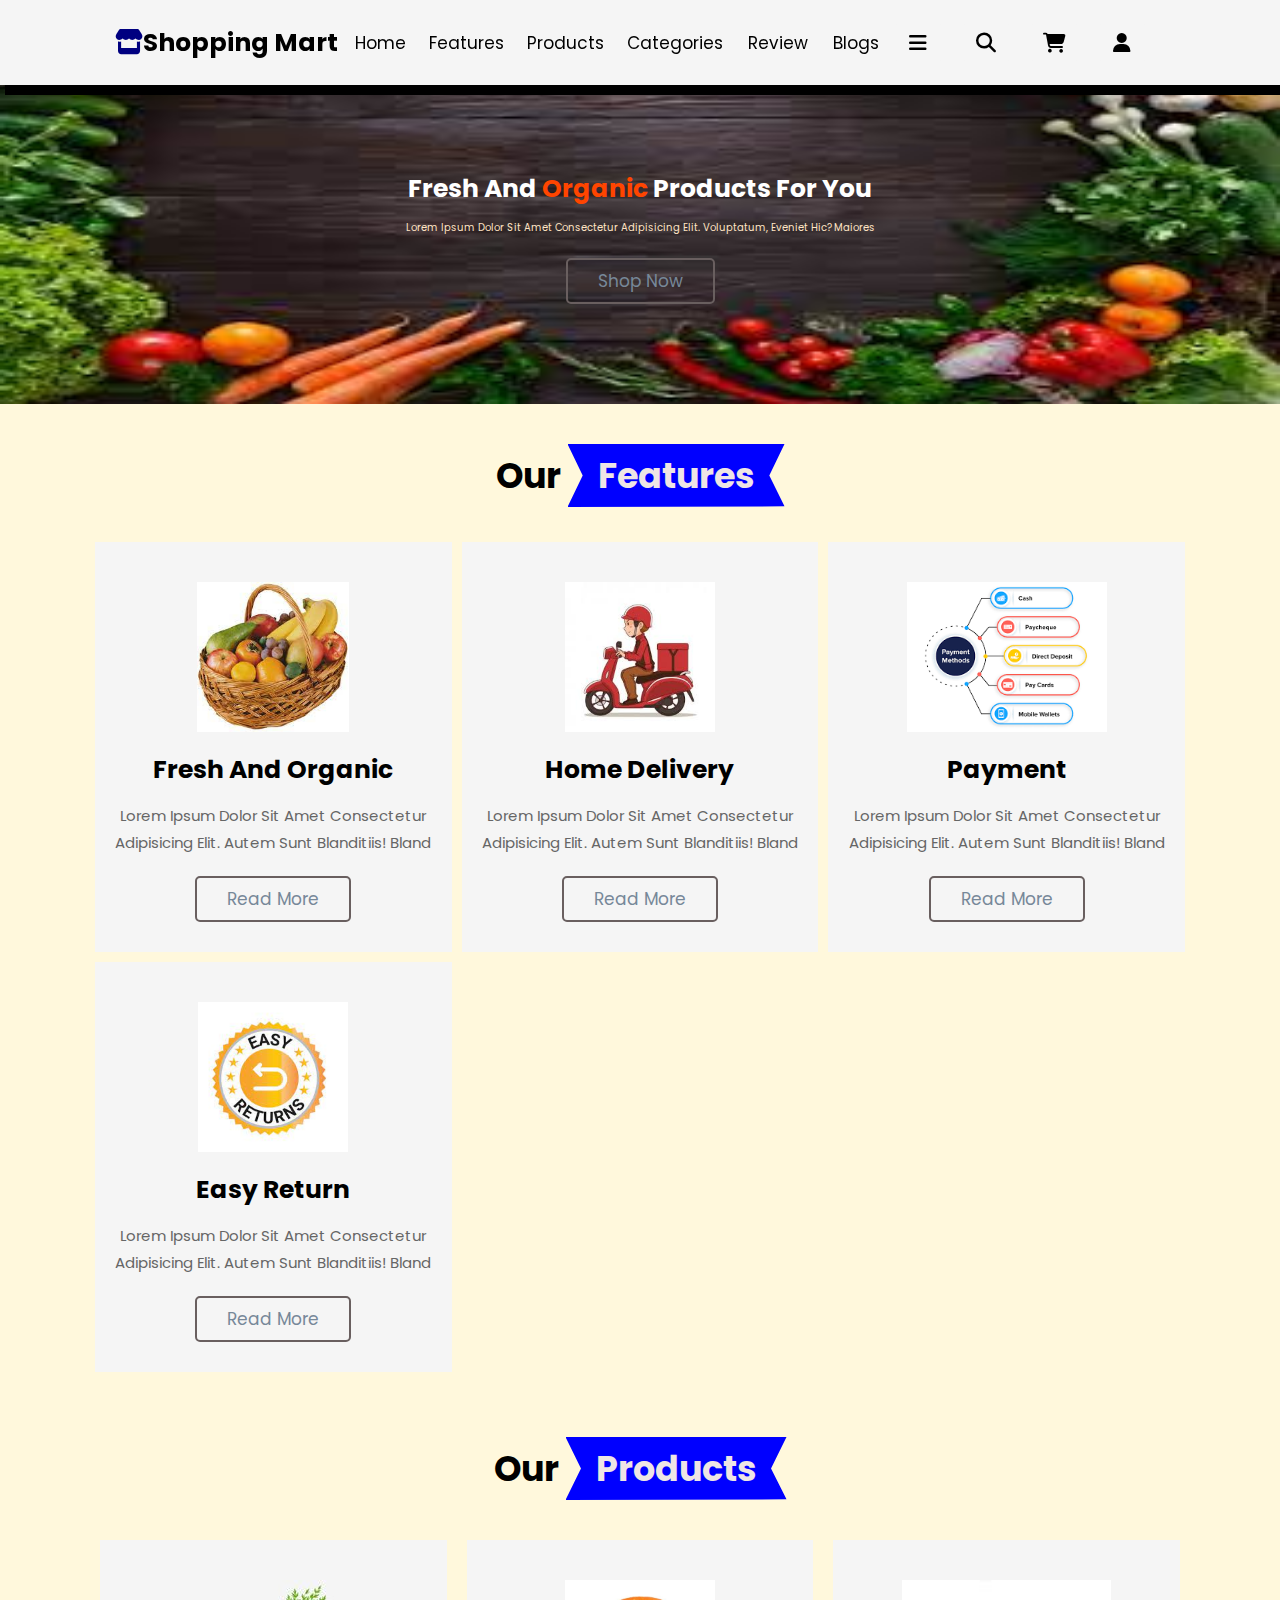
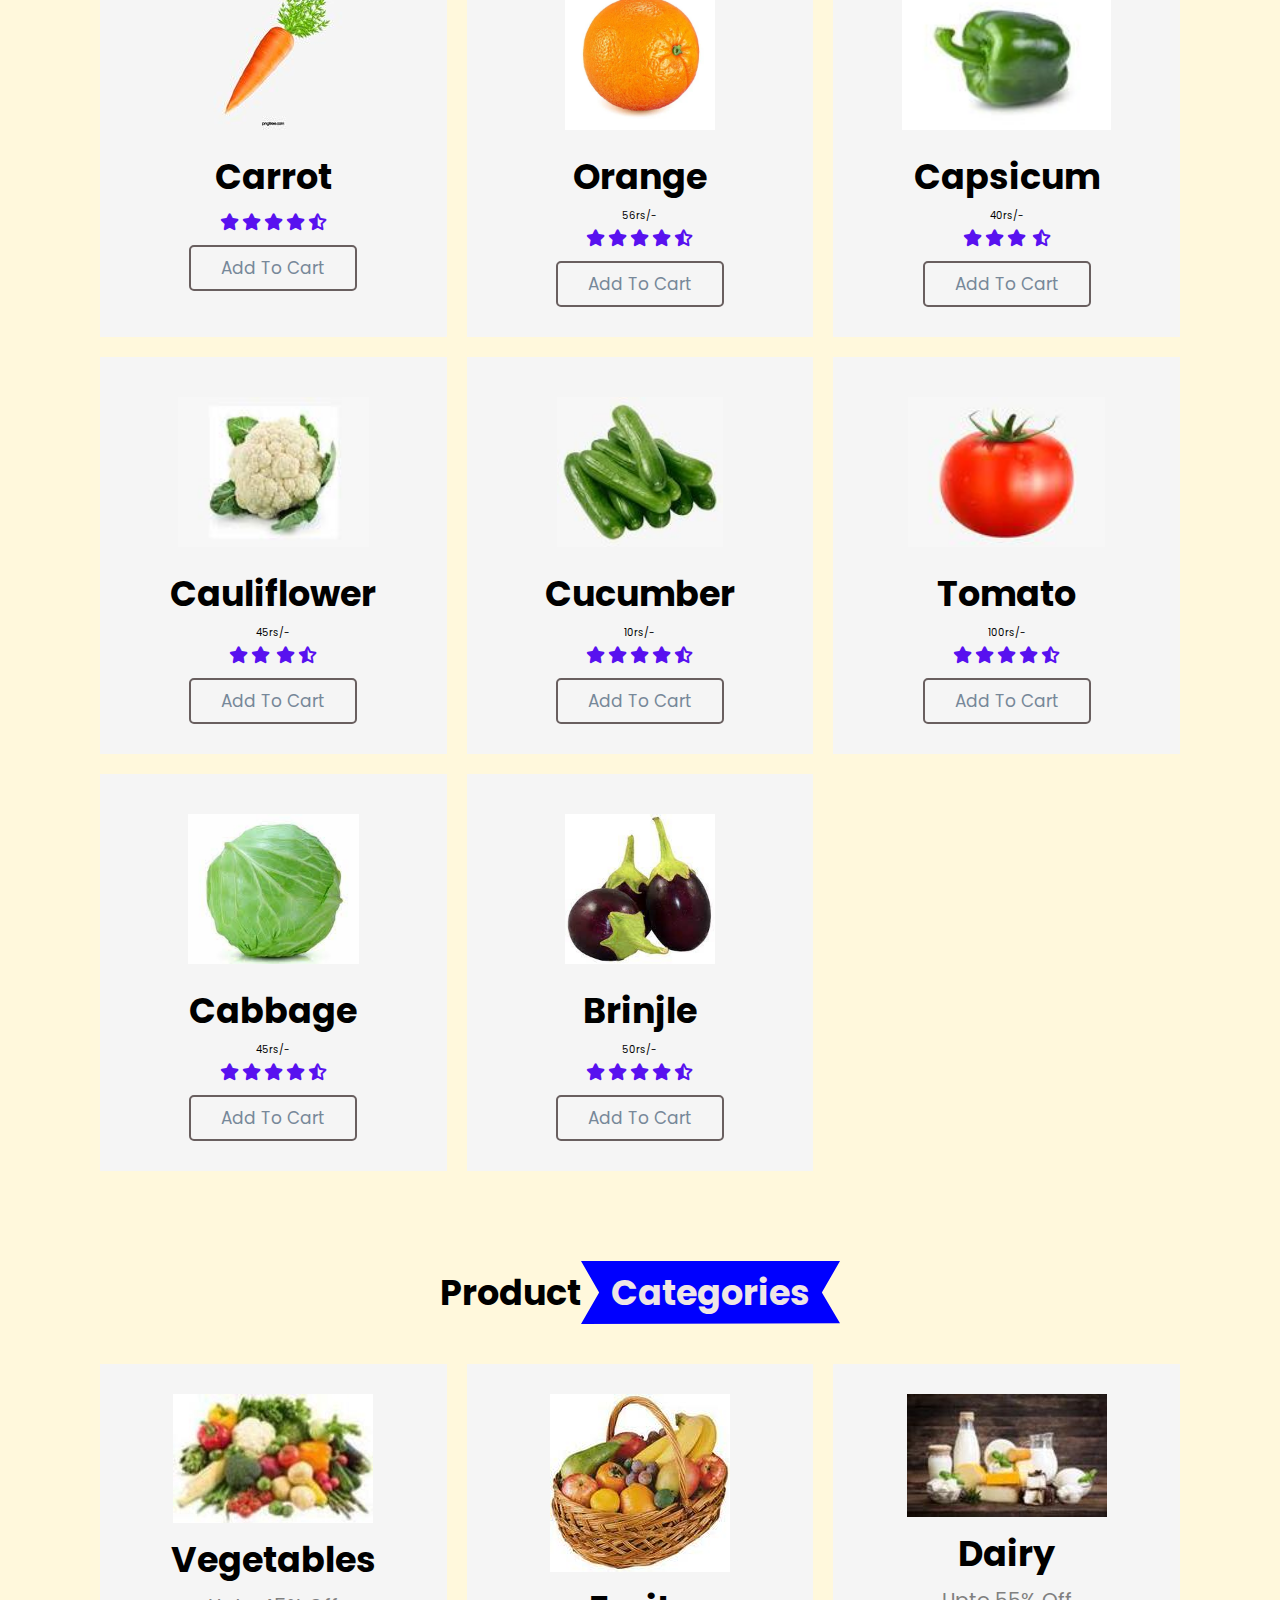
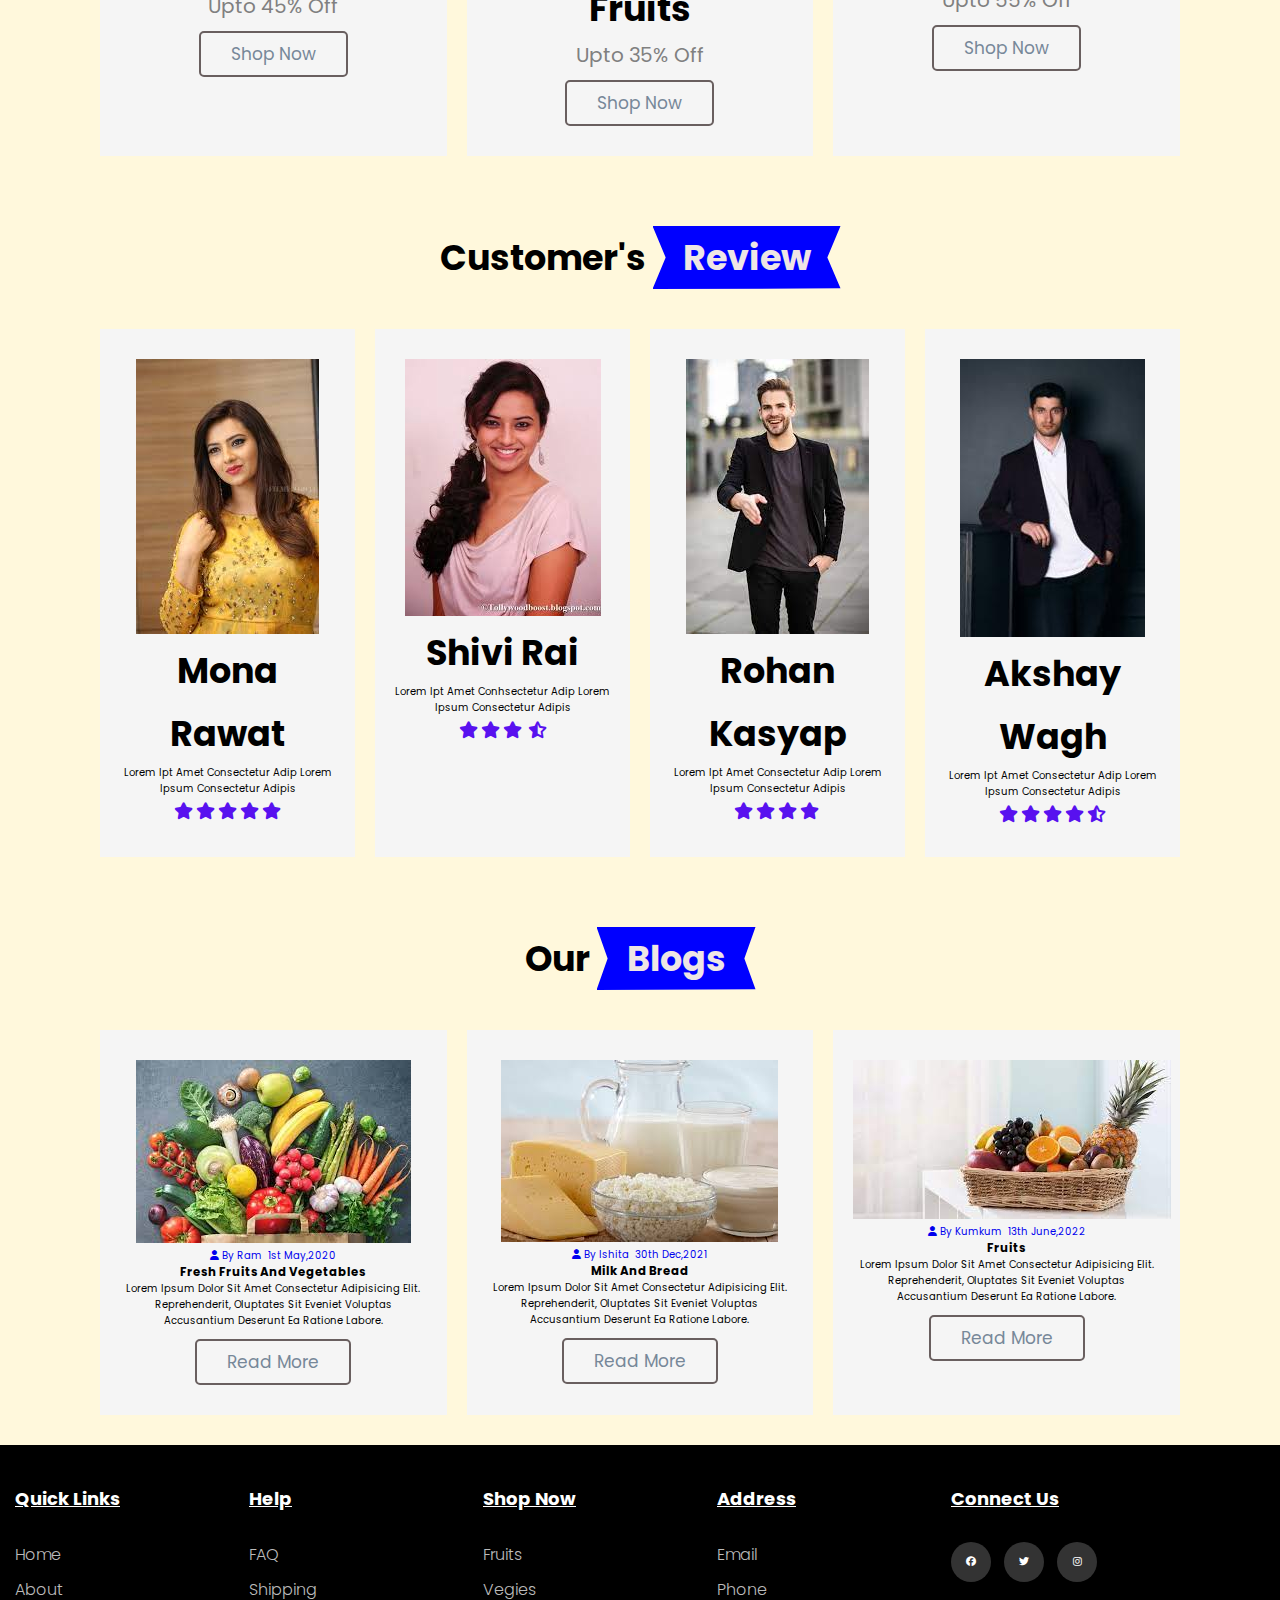
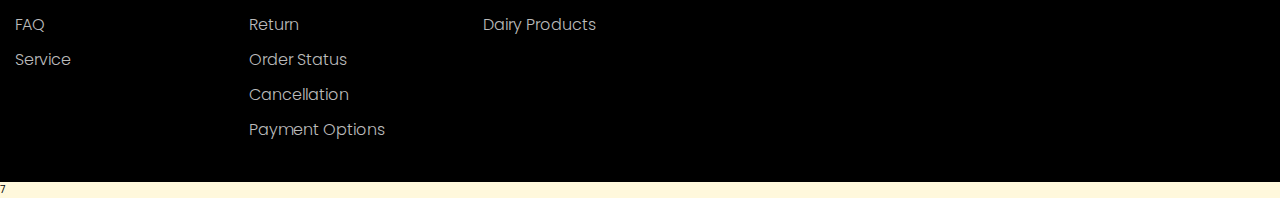
<file: index.html>
<!DOCTYPE html>
<html lang="en">
<head>
    <meta charset="UTF-8">
    <meta http-equiv="X-UA-Compatible" content="IE=edge">
    <meta name="viewport" content="width=device-width, initial-scale=1.0">
    <title>Online Shopping center</title>

    <link rel="stylesheet" href ="https://cdnjs.cloudflare.com/ajax/libs/font-awesome/6.1.1/css/all.min.css">
    <link rel="stylesheet" href="shop.css">
    <!--<link rel="stylesheet" href="https://unpkg.com/swiper@8/swiper-bundle.min.css"-->

</head>
<body>
<header class="header">

    <a href="#" class="logo"><i class="fas fa-store"></i>Shopping Mart</a>
    <nav class="navbar">
        <a href="#home"> Home</a>
        <a href="#features">Features</a>
        <a href="#products">Products</a>
        <a href="#categories">Categories </a>
        <a href="#review">Review </a>
        <a href="#blogs">Blogs</a>
    </nav>
    <div class="icons">
        <div class="fas fa-bars" id="menu-btn"></div>
        <div class="fa fa-search" id="search-btn"></div>
        <div class="fa fa-shopping-cart" id="cart-btn"></div>
        <div class="fa fa-user" id="login-btn"></div>
    </div>
    <form action="" class="search-form">
        <input type="search" id="search.box" placeholder="  Search here...">
        <label for="search-box" class="fa fa-search"></label>
    </form>
    <div class="shopping-cart">
        <div class="box">
          <i class="fas fa-trash"></i>
            <img src="carrot.jpg">
            <h3>Carrot</h3>
            <div class="content">
                <span class="price">25rs/-</span>
                <span class="quantity">qty:2kg</span>
            </div>
        </div>
            <div class="box">
              <i class="fas fa-trash"></i>
                <img src="c_v.jpg">
                <div class="content">
                    <h3>Cabbage</h3>
                    <span class="price">15rs/-</span>
                    <span class="quantity">qty:1kg</span>
                </div>
            </div>
            <div class="box">
                <i class="fas fa-trash"></i>
                  <img src="khira.jpg">
                  <div class="content">
                      <h3>Khira</h3>
                      <span class="price">35rs/-</span>
                      <span class="quantity">qty:1kg</span>
                  </div>
            </div>
            <div class="box">
                <i class="fas fa-trash"></i>
                  <img src="foolgobi.jpg">
                  <div class="content">
                      <h3>FoolGobi</h3>
                      <span class="price">40rs/-</span>
                      <span class="quantity">qty:2kg</span>
                  </div>
              </div>
              <div class="total">Total:115rs/-</div>
              <a href ="#" class="btn">Check out</a>
    </div>
    <form action="" class="login-form">
    <h3>Login now</h3>
    <input type="email" class="box" placeholder="Enter Email"><br>
    <input type="password" class="box" placeholder="Enter password">
    <p>Forget your password<a href="#">Click Here</a></p>
    <p>don't  have an account<a href="#">Click Here</a></p>
    <input type="submit" value="Login now" class="btn">
    </form>
</header>
<section class="home" id="home">
    <div class="content">
        <h3>Fresh and<span> organic </span>products for you</h3>
        <p>Lorem ipsum dolor sit amet consectetur adipisicing elit. Voluptatum, eveniet hic? Maiores</p>
        <a href="#" class="btn">Shop Now</a> 
    </div>

</section>

<section class="features" id="features">
    <h1 class="heading"> our <span> features</span></h1>
    <div class="container">
        <div class="box">
            <img src="fe_1.jpg">
            <h3>Fresh and organic</h3>
            <p>Lorem ipsum dolor sit amet consectetur adipisicing elit. Autem sunt blanditiis! Bland</p>
            <a href="#" class="btn">Read more</a>
        </div>
        <div class="box">
            <img src="fe_2.jpg">
            <h3>Home Delivery</h3>
            <p>Lorem ipsum dolor sit amet consectetur adipisicing elit. Autem sunt blanditiis! Bland</p>
            <a href="#" class="btn">Read more</a>
        </div>
        <div class="box">
            <img src="fe_2.2.png">
            <h3>Payment</h3>
            <p>Lorem ipsum dolor sit amet consectetur adipisicing elit. Autem sunt blanditiis! Bland</p>
            <a href="#" class="btn">Read more</a>
        </div>
        <div class="box">
            <img src="fe_4.jpg">
            <h3>Easy Return</h3>
           <p>Lorem ipsum dolor sit amet consectetur adipisicing elit. Autem sunt blanditiis! Bland</p>
            <a href="#" class="btn">Read more</a>
        </div>

    </div>
    </div>
</section>
<section class="product" id ="product">
    <h1 class="heading"> Our <span>Products</span></h1>
    <div class="p-slider">
            <div class="box">
                <img src="carrot.jpg">
                <h3>Carrot</h3>
                <div clas="price"></div>
                <div class="stars">
                    <i class="fas fa-star"></i>
                    <i class="fas fa-star"></i>
                    <i class="fas fa-star"></i>
                    <i class="fas fa-star"></i>
                    <i class="fas fa-star-half-alt"></i>
                </div>
                <a href="#" class="btn">Add to Cart</a>
            </div>
            <div class="box">
                <img src="orange.webp">
                <h3>Orange</h3>
                <div clas="price">56rs/-</div>
                <div class="stars">
                    <i class="fas fa-star"></i>
                    <i class="fas fa-star"></i>
                    <i class="fas fa-star"></i>
                    <i class="fas fa-star"></i>
                    <i class="fas fa-star-half-alt"></i>
                </div>
                <a href="#" class="btn">Add to Cart</a>
            </div>
            <div class="box">
                <img src="cab.jpg">
                <h3>Capsicum</h3>
                <div clas="price">40rs/-</div>
                <div class="stars">
                    <i class="fas fa-star"></i>
                    <i class="fas fa-star"></i>
                    <i class="fas fa-star"></i>
                    <i class="fas fa-star-o"></i>
                    <i class="fas fa-star-half-alt"></i>
                </div>
                <a href="#" class="btn">Add to Cart</a>
            </div>
            <div class="box">
                <img src="foolgobi.jpg">
                <h3>Cauliflower</h3>
                <div clas="price">45rs/-</div>
                <div class="stars">
                    <i class="fas fa-star"></i>
                    <i class="fas fa-star"></i>
                    <i class="fa fa-star-o" aria-hidden="true"></i>
                    <i class="fas fa-star"></i>
                    <i class="fas fa-star-half-alt"></i>
                </div>
                <a href="#" class="btn">Add to Cart</a>
            </div>
            <div class="box">
                <img src="khira.jpg">
                <h3>Cucumber</h3>
                <div clas="price">10rs/-</div>
                <div class="stars">
                    <i class="fas fa-star"></i>
                    <i class="fas fa-star"></i>
                    <i class="fas fa-star"></i>
                    <i class="fas fa-star"></i>
                    <i class="fas fa-star-half-alt"></i>
                </div>
                <a href="#" class="btn">Add to Cart</a>
            </div>
            <div class="box">
                <img src="tomato.jpg">
                <h3>tomato</h3>
                <div clas="price">100rs/-</div>
                <div class="stars">
                    <i class="fas fa-star"></i>
                    <i class="fas fa-star"></i>
                    <i class="fas fa-star"></i>
                    <i class="fas fa-star"></i>
                    <i class="fas fa-star-half-alt"></i>
                </div>
                <a href="#" class="btn">Add to Cart</a>
            </div>
            <div class="box">
                <img src="cabbage.jpg">
                <h3>Cabbage</h3>
                <div clas="price">45rs/-</div>
                <div class="stars">
                    <i class="fas fa-star"></i>
                    <i class="fas fa-star"></i>
                    <i class="fas fa-star"></i>
                    <i class="fas fa-star"></i>
                    <i class="fas fa-star-half-alt"></i>
                </div>
                <a href="#" class="btn">Add to Cart</a>
            </div>
            <div class="box">
                <img src="brinjle.jpg">
                <h3>Brinjle</h3>
                <div clas="price">50rs/-</div>
                <div class="stars">
                    <i class="fas fa-star"></i>
                    <i class="fas fa-star"></i>
                    <i class="fas fa-star"></i>
                    <i class="fas fa-star"></i>
                    <i class="fas fa-star-half-alt"></i>
                </div>
                <a href="#" class="btn">Add to Cart</a>
            </div>

        
    </div>
    
</section>
<section class="categories" id="categories">
    <h1 class="heading">product<span>Categories</span></h1>
    <div class="box-container">
        <div class="box">
            <img src="c_1 (1).jpg" alt="">
            <h3>
                Vegetables</h3>
            <p>
                upto 45% off</p>
            <a href="#" class="btn">Shop now</a>
        </div>

        <div class="box">
            <img src="fe_1 (2).jpg" alt="">
            <h3>Fruits</h3>
            <p>upto 35% off</p>
            <a href="#" class="btn">Shop now</a>
        </div>
    
    
        <div class="box">
            <img src="dairy (1).jpg" alt="">
            <h3>Dairy</h3>
            <p>upto 55% off</p>
            <a href="#" class="btn">Shop now</a>
        </div>
    </div>
</section>
<section class="review" id="review">
    <h1 class="heading">Customer's <span>Review</span></h1> 
    <div class="review-slider">
        
        <div class="box">
            <img src="R_2.jpg">
            <h3>Mona Rawat</h3>
            <p>Lorem ipt amet consectetur
               adip Lorem ipsum consectetur 
               adipis</p>
            <div class="stars">
                <i class="fas fa-star"></i>
                <i class="fas fa-star"></i>
                <i class="fas fa-star"></i>
                <i class="fas fa-star"></i>
                <i class="fas fa-star"></i>
            </div>
        </div>
        <div class="box">
            <img src="r_3.jpg">
            <h3>Shivi Rai</h3>
            <p>Lorem ipt amet conhsectetur 
                adip Lorem ipsum consectetur 
                adipis</p>
            <div class="stars">
                <i class="fas fa-star"></i>
                <i class="fas fa-star"></i>
                <i class="fas fa-star"></i>
                <i class="fas fa-star-o"></i>
                <i class="fas fa-star-half-alt"></i>
            </div>
        </div>
        <div class="box">
            <img src="R_5.jpg">
            <h3>Rohan Kasyap</h3>
            <p>Lorem ipt amet consectetur
               adip Lorem ipsum consectetur 
               adipis</p>
            <div class="stars">
                <i class="fas fa-star"></i>
                <i class="fas fa-star"></i>
                <i class="fas fa-star"></i>
                <i class="fas fa-star"></i>
                <i class="fas fa-star-o"></i>
            </div>
        </div>
        <div class="box">
            <img src="4.jpg">
            <h3>Akshay Wagh</h3>
            <p>Lorem ipt amet consectetur 
               adip Lorem ipsum consectetur
               adipis</p>
            
            <div class="stars">
                <i class="fas fa-star"></i>
                <i class="fas fa-star"></i>
                <i class="fas fa-star"></i>
                <i class="fas fa-star"></i>
                <i class="fas fa-star-half-alt"></i>
            </div>
        </div>
    </div>   
    </section>
    <section class="blogs" id="blogs">
        
        <h1 class="heading"> Our <span>Blogs</span></h1>
        <div class="box-container">
            <div class="box">
        <div class="content">
            <img src="B_1.jpg">
            <div class="icons">
                <a href="#"><i class="fas fa-user"></i> by Ram</a>
                <a href="#"><i class="fas fa-calender"></i> 1st May,2020</a>
            </div>
            <h3>Fresh Fruits And Vegetables</h3>
            <p>Lorem ipsum dolor sit amet consectetur adipisicing elit. Reprehenderit, 
               oluptates sit eveniet voluptas accusantium deserunt ea ratione labore.</p>
               <a href="#" class="btn">Read More</a>
            </div>
            </div>
            <div class="box">
                <div class="content">
                    <img src="b_2.jpg">
                    <div class="icons">
                        <a href="#"><i class="fas fa-user"></i> By Ishita</a>
                        <a href="#"><i class="fas fa-calender"></i> 30th dec,2021</a>
                    </div>
                    <h3>Milk And Bread</h3>
                    <p>Lorem ipsum dolor sit amet consectetur adipisicing elit. Reprehenderit, 
                       oluptates sit eveniet voluptas accusantium deserunt ea ratione labore.</p>
                       <a href="#" class="btn">Read More</a>
                    </div>
                    </div>
                    <div class="box">
                        <div class="content">
                            <img src="b_3.jpg">
                            <div class="icons">
                                <a href="#"><i class="fas fa-user"></i> by Kumkum</a>
                                <a href="#"><i class="fas fa-calender"></i> 13th june,2022</a>
                            </div>
                            <h3>Fruits</h3>
                            <p>Lorem ipsum dolor sit amet consectetur adipisicing elit. Reprehenderit, 
                               oluptates sit eveniet voluptas accusantium deserunt ea ratione labore.</p>
                               <a href="#" class="btn">Read More</a>
                            </div>
                            </div>
        </div>
    </section>
    <footer class="footer">
        <div class="container">
            <div class="row">
                <div class="column">
                    <h4>Quick Links</h4>
                    <ul>
                        <li><a href="#">Home</a></li>
                        <li><a href="#">About</a></li>
                        <li><a href="#">FAQ</a></li>
                        <li><a href="#">Service</a></li>
                    </ul>     
                </div>
                <div class="column">
                    <h4>Help</h4>
                    <ul>
                        <li><a href="#">FAQ</a></li>
                        <li><a href="#">Shipping</a></li>
                        <li><a href="#">Return</a></li>
                        <li><a href="#">Order Status</a></li>
                        <li><a href="#">Cancellation</a></li>
                        <li><a href="#">Payment Options</a></li>
                    </ul>     
                </div>
                <div class="column">
                    <h4>Shop Now</h4>
                    <ul>
                        <li><a href="#">Fruits</a></li>
                        <li><a href="#">vegies</a></li>
                        <li><a href="#">dairy products</a></li>
                    </ul>     
                </div>
                <div class="column">
                    <h4>Address</h4>
                    <ul>
                        <li><a href="#">Email</a></li>
                        <li><a href="#">phone</a></li>
                    </ul>     
                </div>
                <div class="column">
                    <h4>
                        Connect us</h4>
                    <div class="social-links">
                        <a href="#"><i class="fab fa-facebook"></i></a>
                        <a href="#"><i class="fab fa-twitter"></i></a>
                        <a href="#"><i class="fab fa-instagram"></i></a>
                    </div>     
                </div>
        </div>
        </div>
    </footer>
<!--object-fit:cover;-->


<!--<script src="https://unpkg.com/swiper@8/swiper-bundle.min.js"></script>-->
    <script src="shop.js">
        
    </script>
    
</body>
</html>7
</file>
<file: shop.css>
@import url('https://fonts.googleapis.com/css2?family=Bebas+Neue&family=Poppins:ital,wght@0,300;0,400;0,500;0,600;1,200&family=Roboto:ital,wght@1,500&display=swap');


:root{
 --orange:orange;
 --black:black;
 --light-color:#666;
 --box-shadow:0.5rem 1rem rgba(0,0,0.1);
 --border:.2rem solid rgba(0,0,0.1);
 --outline:.1rem solid rgba(0,0,0.1);
 --outline-hover:.5rem solid rgb(12, 1, 1);
    
}    
*{
    font-family: 'Poppins', sans-serif;
    margin:0;
    padding:0;
    box-sizing:border-box;
    outline:none;
    border:none;
    text-decoration:none;
    text-transform:capitalize;
    transition:all .2s linear;
}
html{
    font-size:62.5%;
    overflow-x:hidden;
    scroll-behavior:smooth;
    scroll-padding-top:7rem;
}
body{
    background:cornsilk;
}
section{
    padding:20px 90px;
}
.header{
    position:fixed;
    top:0;
    left:0;
    right:0;
    z-index:1000;
    display:flex;
    align-items:center;
    justify-content:space-between;
    padding:20px 9%;
    background:whitesmoke;
    box-shadow:var(--box-shadow);
}
.header .logo{
    font-size:2.5rem;
    font-weight:bolder;
    color:black;
}
.header .logo i{
    color:navy;
}
.header .navbar a{
    font-size:17px;
    margin:0 10px;
    color:black;
}
.header .navbar a:hover{
    color:blue;
}
.header .icons div{
    height:4.5rem;
    width:4.5rem;
    line-height:4.5rem;
    border-radius:.5rem;
    background:whitesmoke;
    color:black;
    font-size:2rem;
    margin-right:2rem;
    text-align:center;
    cursor:pointer;
}
.header .icons div:hover{
    background:blue;
    color:rgb(135, 111, 125);
}

.header .search-form{
position:absolute;
top:110%;
right:-110%;
width:500px;
height:50px;
background:white;
border-radius:.5rem;
overflow:hidden;
display:flex;
align-items:center;
/*box-shadow:var(--box-shadow);*/
}
.header .search-form.active{
    right:20px;
    transition:.4s linear;

}
.header .search-form input{
    height:100%;
    width:100%;
    background:none;
    text-transform:none;
    font-size:16px;
    color:var(--black);
    padding:0 15px;
}
.header .search-form label{
    font-size:22px;
    padding:15px;
    color:var(--black);
    cursor:pointer;
}
.header .search-form label:hover{
    color:rgb(73, 57, 178);
}
.header .shopping-cart{
    position: absolute;
    top:110%;
    right:-110%;
    padding:1rem;
    border-radius:5px;
    box-shadow: var(--box-shadow);
    width:35rem;
    background:whitesmoke;
}
.header .shopping-cart.active{
    right:2rem;
    transition: .4s linear;
}
.header .shopping-cart .box{
    display:flex;
    align-items:center;
    gap:1rem;
    position:relative;
    margin: 1rem 0;
    font-size:10px;
}
.header .shopping-cart .box img{
    height:10rem;
}
.height .shopping-cart .box .fa-trash{
    font: size 20px;
    position:absolute;
    top:50%;
    right:2rem;
    cursor:pointer;
    color:var(--light-color);
    transform: translateY(-50%);
} 
.header .shopping-cart .box .content h3{
color:var(--black);
font-size:17px;
padding-bottom:10px;
}
.header .shopping-cart .box .content span{
    color:var(--light-color);
    font-size:16px;
    }
    .header .shoping-cart .box .content .quality{
        padding-left:10px;
    }
    .header .shopping-cart .total{
        font-size:25px;
        padding:1rem 0;
        text-align:center;
        color:var(--black);
    }
    .heading{
        text-align:center;
        padding:20px 0;
        padding-bottom:30px;
        font-size:35px;
        color:black;
        }
    .heading  span{
            font-size: 35px;
            background: blue;
            color:rgb(238, 229, 229);
            display:inline-block;
            clip-path:polygon(100% 0,93% 50%,100% 99%,0% 100%,7% 50%,0% 0%);
            padding:5px 30px;
    }    
    
    .btn{
        margin-top:10px;
        display:inline-block;
        padding:8px 30px;
        font-size:17px;
        border-radius:5px;
        border:2px solid rgb(105, 95, 95);
        color:lightslategray;
        cursor:pointer;
        background: none;
    }
    .btn:hover{
        background:blue;
        color:rgb(146, 157, 159);
       
    }
    .header .shopping-cart .btn{
        display:block;
        text-align:center;
        margin:1rem 0;
        justify-content: center;
    }

    .header .login-form{
        position:absolute;
        top:110%;
        right:-110%;
        width:35rem;
        box-shadow: var(--box-shadow);
        padding:2rem;
        border-radius:.5rem;
        background:whitesmoke;
        text-align:center;
        
    }
    .header .login-form.active{
        right:2rem;
        transition: .4s initial;
    }
    .header .login-form h3{
        font-size: 25px;
        text-transform:uppercase;
        color:black;
        text-decoration: underline;
    }
    .header .login-form .box{
       border-left:0;
       border-top:0;
       border-right:0;
       border-bottom:1px solid #999;
       width:100%;
       margin:3px 0;
       background:whitesmoke;
       border-radius: 5px;
       padding:10px 0;
       font-size:16px;
       color:black;
       text-decoration: none;
       text-transform: none;
       text-align: center;

    }
    .header .login-form p{
        font-size:14px;
        padding:5px 0;
        color:#666;
    }
    .header .login-form p a{
        color:blue;
        text-decoration: underline;
    }
    
    .home{
        display:flex;
        align-items:center;
        justify-content:center;
        background-image:url('1.jpg');
        background-repeat:no-repeat;
        
        background-position:center;
        background-size:100% 100%;
        padding-top:17rem;
         padding-bottom:10rem;
    }
    .home .content{
        text-align:center;
        width:60rem;

    }
    .home .content h3{
        color:white;
        font-size:25px;
    }
    .home .content h3 span{
        color:orangered;
    }
    .home .content p{
        color:bisque;
        font-size: 10px;
        padding:10px 0;
        line-height:2;
    }
    .features .container{
        display:grid;
        grid-template-columns: repeat(auto-fit, minmax(30rem,1fr));

    }
    .features .container .box{
        padding:30px 20px;
        background:whitesmoke;
        outline:gray;
        /*outline-offset: 0rem;*/
        text-align: center;
        border: 5px solid cornsilk;
        /*gap :10px cornsilk;*/
        overflow:auto;
    }
    .features .container .box:hover{
        outline:.2rem solid black;
        outline-offset: 0rem;
    }
    .features .container .box img{
        margin:1rem 0;
        height:15rem;
    }
    .features .container .box h3{
        font-size:25px;
        line-height:1.8;
        color:black;
    }
    .features .container .box p{
        font-size:15px;
        line-height:1.8;
        color:var(--light-color);
        padding:10px 0;
    }
    .product .p-slider{
        display:grid;
        grid-template-columns: repeat(auto-fit, minmax(30rem,1fr));
        margin-bottom:20px;
    }
    /*.product .p-slider:first-child{
        padding:10px;
    }*/
    .product .p-slider .box{
        background:whitesmoke;
        border-radius:5px;
        text-align:center;
        padding:30px 20px;
        outline-offset: -1rem;
        border: 10px solid cornsilk;
        outline:gray;
        gap: 1px cornsilk;
        /*transition: .2s linear;*/
    }
    .product .p-slider .box:hover{
        outline-offset: 0rem;
        outline:var(--outline-hover);
    }
    .product .p-slider .box img{
        
       margin:1rem 0;
        height:15rem;
    }
    .product .p-slider .box h3{
        font-size: 35px;
        color:black;
        line-height:1.8;
    }
    .product .p-slider .box .price{
        font-size:20px;
        color:gray;
        padding:50px 0;
    }
    .product .p-slider .box .stars i{
        font-size: 17px;
        color:rgb(88, 17, 239);
        padding:5px 0;
    }
    .categories .box-container{
        display:grid;
        grid-template-columns: repeat(auto-fit, minmax(26rem,1fr));
       /* margin-bottom:20px;*/
    }
    .categories .box-container .box{
        background:whitesmoke;
        border-radius:5px;
        text-align:center;
        padding:30px 20px;
        outline-offset: -1rem;
        border: 10px solid cornsilk;
        outline:gray;
        gap: 1px cornsilk;
    }
    .categories .box-container .box .img{
        margin:1rem 0;
        height:15rem;
    }
    .categories .box-container .box h3{
        font-size: 35px;
        color:black;
        line-height:1.8;
    }
    .categories .box-container .box:hover{
        outline-offset: 0rem;
        outline:var(--outline-hover);
    }
    
    .categories .box-container .box p{
        font-size:20px;
        color:gray;
        padding:0;
    }
    .review .review-slider {
        display:grid;
        grid-template-columns: repeat(auto-fit, minmax(26rem,1fr));
       /* margin-bottom:20px;*/
    }
    .review .review-slider .box {
        background:whitesmoke;
        border-radius:5px;
        text-align:center;
        padding:30px 20px;
        outline-offset: -1rem;
        border: 10px solid cornsilk;
        outline:gray;
        gap: 1rem cornsilk;
    }
    .review .review-slider .box h3{
        font-size: 35px;
        color:black;
        line-height:1.8;
    }
    .review .review-slider .box .stars i{
        font-size: 17px;
        color:rgb(88, 17, 239);
        padding:5px 0;
    }
    .review .review-slider .box:hover{
        outline:var(--outline-hover);
        outline-offset: 0rem;
    }
    .blogs .box-container {
        display:grid;
        grid-template-columns: repeat(auto-fit, minmax(26rem,1fr));
       /* margin-bottom:20px;*/
    }
    .blogs .box-container .box {
        background:whitesmoke;
        border-radius:5px;
        text-align:center;
        padding:30px 20px;
        outline-offset: -1rem;
        border: 10px solid cornsilk;
        outline:gray;
        gap: 1rem cornsilk;
    }














    @media (max-width:991px){
        html{
            font-size: 55%;
        }
        .header{
            padding:2rem;
        }
        section{
            padding:20px 90px;
        }
    }
    @media (max-width:768px){

        #menu-btn{
            display:inline-block;
        }
        .header .search-form{
            width:90%;
        }
        .header .search-form{
            width:90%;
        }
        .header .navbar{
            position: absolute;
            top:110%;
            right:-110%;
            width:30rem;
            border-radius: 5px;
            box-shadow: var(--box-shadow);
            background-color: whitesmoke;
        }
        .header .navbar.active{
            right:2rem;
            transition: .4s linear;
        }
        .header .navbar a{
            font-size: 2rem;
            margin:2rem 2.5rem;
            display:block;
    }
    @media (max-width:450px){
        html{
            font-size: 50%;
        }
        heading{
            font-size:25px;
        }
    }
}
.container{
    max-width: 1170px;
    margin-left: 0%;
    margin-right: 0%;
}
.row{
    display:flex;
    flex-wrap:wrap;
}
.footer{
    background-color: black;
    padding:40px 0;
}
.column{
    width:20%;
    padding:0 15px;
    
}
iframe{
    width:400px;
    height:400px;
} 
.column h4{
    font-size: 18px;
    color:white;
    text-transform: capitalize;
    margin-bottom: 30px;
    font-weight:5000;
    position:relative;
   text-decoration: underline; 
}

.column ul li:not(:last-child){
    margin-bottom:10px;
}
.column ul li a{
    font-size:16px;
    text-transform:capitalize;
    color:white;
    text-decoration: none;
    font-weight: 300;
    color:#bbbbbb;
    display:block;
    transition: all 0.3s ease;
}
.column ul li a:hover{
    color:white;
    padding-left:8px; 
}
.column .social-links a{
    display:inline-block;
    height:40px;
    width:40px;
    background-color:rgba(255,255,255, 0.2);
    margin: 0 10px 10px 0;
    text-align: center;
    line-height: 40px;
    border-radius: 50%;
    color:#ffffff;
    transition:all 0.5s ease;
}
.column .social-links a:hover{
    color:black;
    background-color:gold ;
}
</file>
